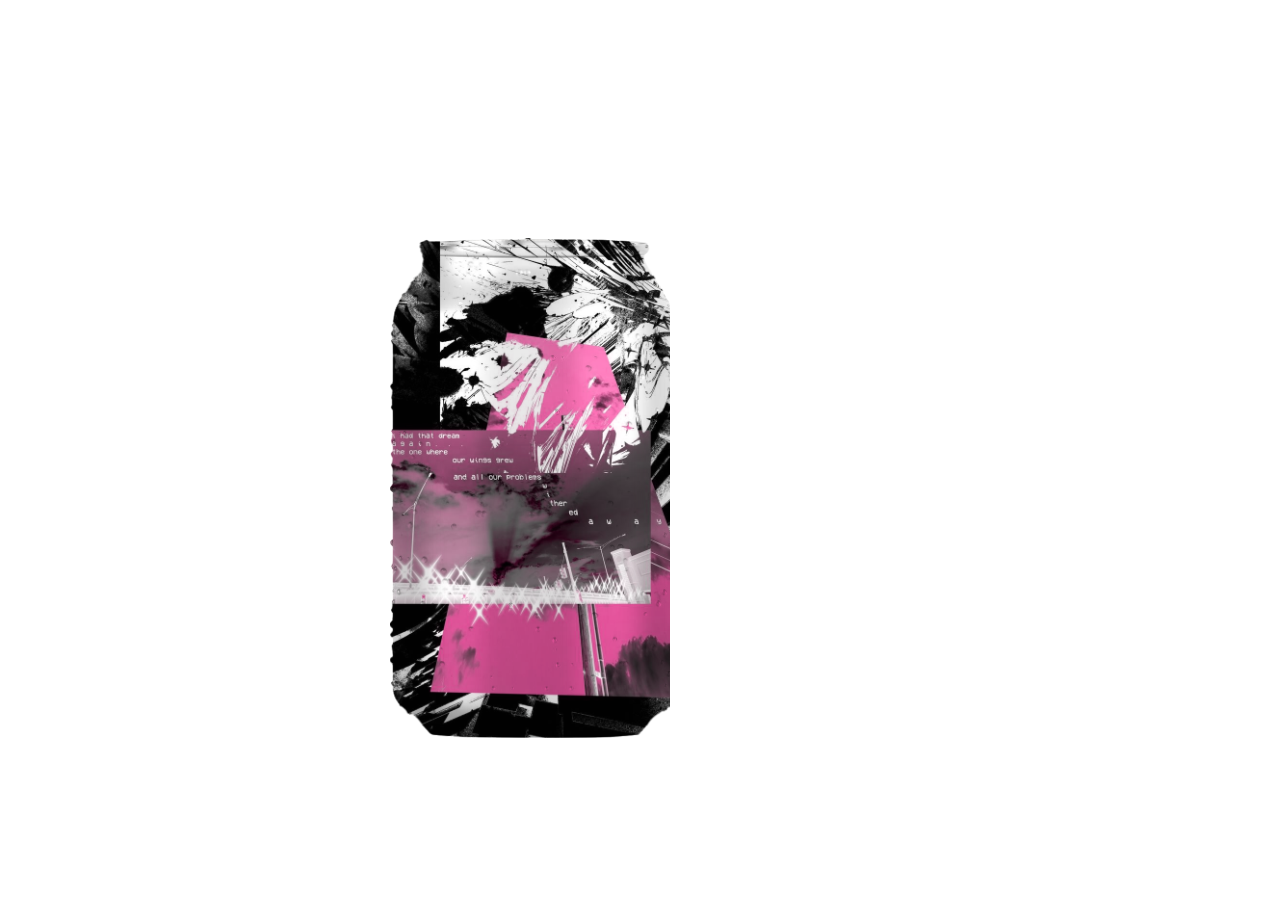
<file: home.html>
<!DOCTYPE html>
<html lang="en">


<head>
    <meta charset="UTF-8">
    <meta name="viewport" content="width=device-width, initial-scale=1.0">
    <title> NaNA</title>
    <link rel="stylesheet" href="css/homestyle.css">
    <script src="js/main.js" defer></script>
</head>
<body>
    <div class=" banner">
        <div class="product">
            <div class="soda">

            </div>
        </div>
    </div>

</body>
</html>
</file>
<file: css/homestyle.css>
.banner{
    height: 100vh;
    overflow: hidden;
    position: relative;

}
.banner .product{
    /* background-color:red; */
    width: 500px;
    height: 500px;
    position: absolute;
    bottom: 170px;
    left: 50%;
    transform: translateX(-50%);
    z-index: 1;
    transition: 0.7s;
    --left: 0px;
}
.banner .product .soda{
    background: 

    url('../images/output-onlinepngtools.png') var(--left) 0,
    url('../images/freepik__adjust__47762.png');

    background-size: auto 100%;

    width: 280px;

    height: 500px;
    background-blend-mode: multiply ;
    mask-image: url('../images/freepik__adjust__47762.png');
    mask-size: auto 100%;
    transition: 0.7s;
}
.banner .product:hover{
    --left: -1000px;
}
</file>
